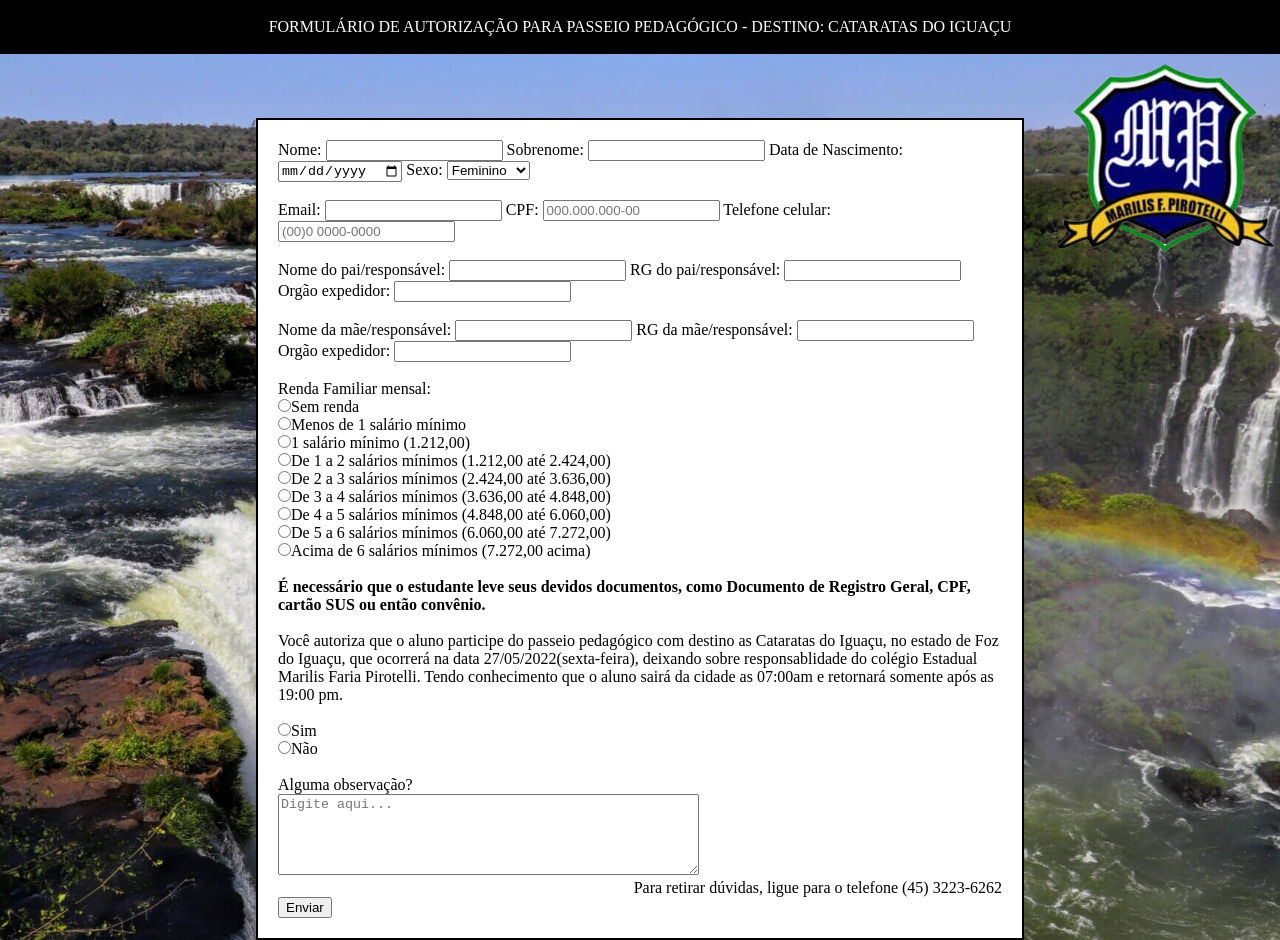
<file: index.html>
<!DOCTYPE html>
<html>
    <head>
        <link rel="stylesheet" href="form.css"/>
        <title>FORMULÁRIO</title>
    </head>
    <body>
        <ul>
            <li><a>FORMULÁRIO DE AUTORIZAÇÃO PARA PASSEIO PEDAGÓGICO - DESTINO: CATARATAS DO IGUAÇU</a></li>
        </ul>
        <img class="img" src="foto11.png"/>
        <fieldset>
        <div>
            <form action="#">
                <label>Nome: </label> 
                <input type="text" name="txtNome"/> 
                <label>Sobrenome: </label> 
                <input type="text" name="txtSob"/> 
                <label>Data de Nascimento: </label>
                <input type="date" name="idade"/> 
                <label>Sexo:</label>
                <select name="sexo">
                    <option selected value="f">Feminino</option>
                    <option value="m">Masculino</option>
                    <option value="o">Outro</option>
                  </select> </br> </br>
                <label> Email:</label>  
                <input type="email" name=txtEmail/> 
                <label>CPF: </label> 
                <input type="number" name="cpf" placeholder="000.000.000-00"/> 
                <label>Telefone celular: </label>
                <input type="number" name="num" placeholder="(00)0 0000-0000"/> </br> </br>
                <label>Nome do pai/responsável: </label>  
                <input type="text" name="txtP1"/> 
                <label>RG do pai/responsável: </label>  
                <input type="text" name="rg1"/> 
                <label>Orgão expedidor: </label>  
                <input type="text" name="og1" /> </br> </br>
                <label>Nome da mãe/responsável: </label>  
                <input type="text" name="txtP2"/> 
                <label>RG da mãe/responsável: </label>  
                <input type="text" name="rg2"/> 
                <label>Orgão expedidor: </label>  
                <input type="text" name="og2"/></br>  </br>
                <label>Renda Familiar mensal:</label>  </br>
                <input type="radio" name="m1">Sem renda</br>
                <input type="radio" name="m2">Menos de 1 salário mínimo</br>
                <input type="radio" name="m3">1 salário mínimo (1.212,00)</br>
                <input type="radio" name="m4">De 1 a 2 salários mínimos (1.212,00 até 2.424,00)</br>
                <input type="radio" name="m5">De 2 a 3 salários mínimos (2.424,00 até 3.636,00)</br>
                <input type="radio" name="m6">De 3 a 4 salários mínimos (3.636,00 até 4.848,00)</br>
                <input type="radio" name="m7">De 4 a 5 salários mínimos (4.848,00 até 6.060,00)</br>
                <input type="radio" name="m8">De 5 a 6 salários mínimos (6.060,00 até 7.272,00)</br>
                <input type="radio" name="m9">Acima de 6 salários mínimos (7.272,00 acima)</br> </br>  
                <p class="p">É necessário que o estudante leve seus devidos documentos, como Documento de Registro Geral, CPF, cartão SUS ou então convênio.</p> </br>
                <p>Você autoriza que o aluno participe do passeio pedagógico com destino as Cataratas do Iguaçu, no estado de Foz do Iguaçu,
                     que ocorrerá na data 27/05/2022(sexta-feira), deixando sobre responsablidade do colégio Estadual Marilis Faria Pirotelli. Tendo conhecimento 
                    que o aluno sairá da cidade as 07:00am e retornará somente após as 19:00 pm.</p> </br>
                    <input type="radio" name="rbPergunta" value="sim"/>Sim<br/>
                    <input type="radio" name="rbPergunta" value="não"/>Não<br/> </br>
                    <label>Alguma observação?</label> </br>
                    <textarea name="txtobs" cols="50" rows="5" placeholder="Digite aqui..."></textarea>
                    <p class="p2">Para retirar dúvidas, ligue para o telefone (45) 3223-6262</p>
                    <input class="input" type="submit" name="btnEnviar" value="Enviar"/>
                </form>
        </div>
    </fieldset>
    </body>
</html>
</file>
<file: form.css>
* {margin: 0%;}
body {
    background: url('cataratas.jpg');
    background-repeat: no-repeat;
    background-size: cover;
}

ul {
    list-style-type: none;
    margin: 0;
    padding: 0;
    overflow: hidden;
    background-color: rgb(0, 0, 0);
    text-align: center;
}
li {
    float: center;
}
li a {
    display: block;
    color: white;
    text-align: center;
    padding: 18px 16px;
    text-decoration: none;
}


div {
    background-color: white;    
}

.img {
    float: right;
}

fieldset {
    background-color: white;
    margin-top: 5%;
    margin-left: 20%;
    margin-right: 20%;
    align-content: center;
    border-style: solid;
    border-color: black;
    padding: 20px;
}

.p {
    font-weight: bold;
}

.input {
    /* float:inline-end */
}

.p2 {
    text-align: right;
}
</file>
